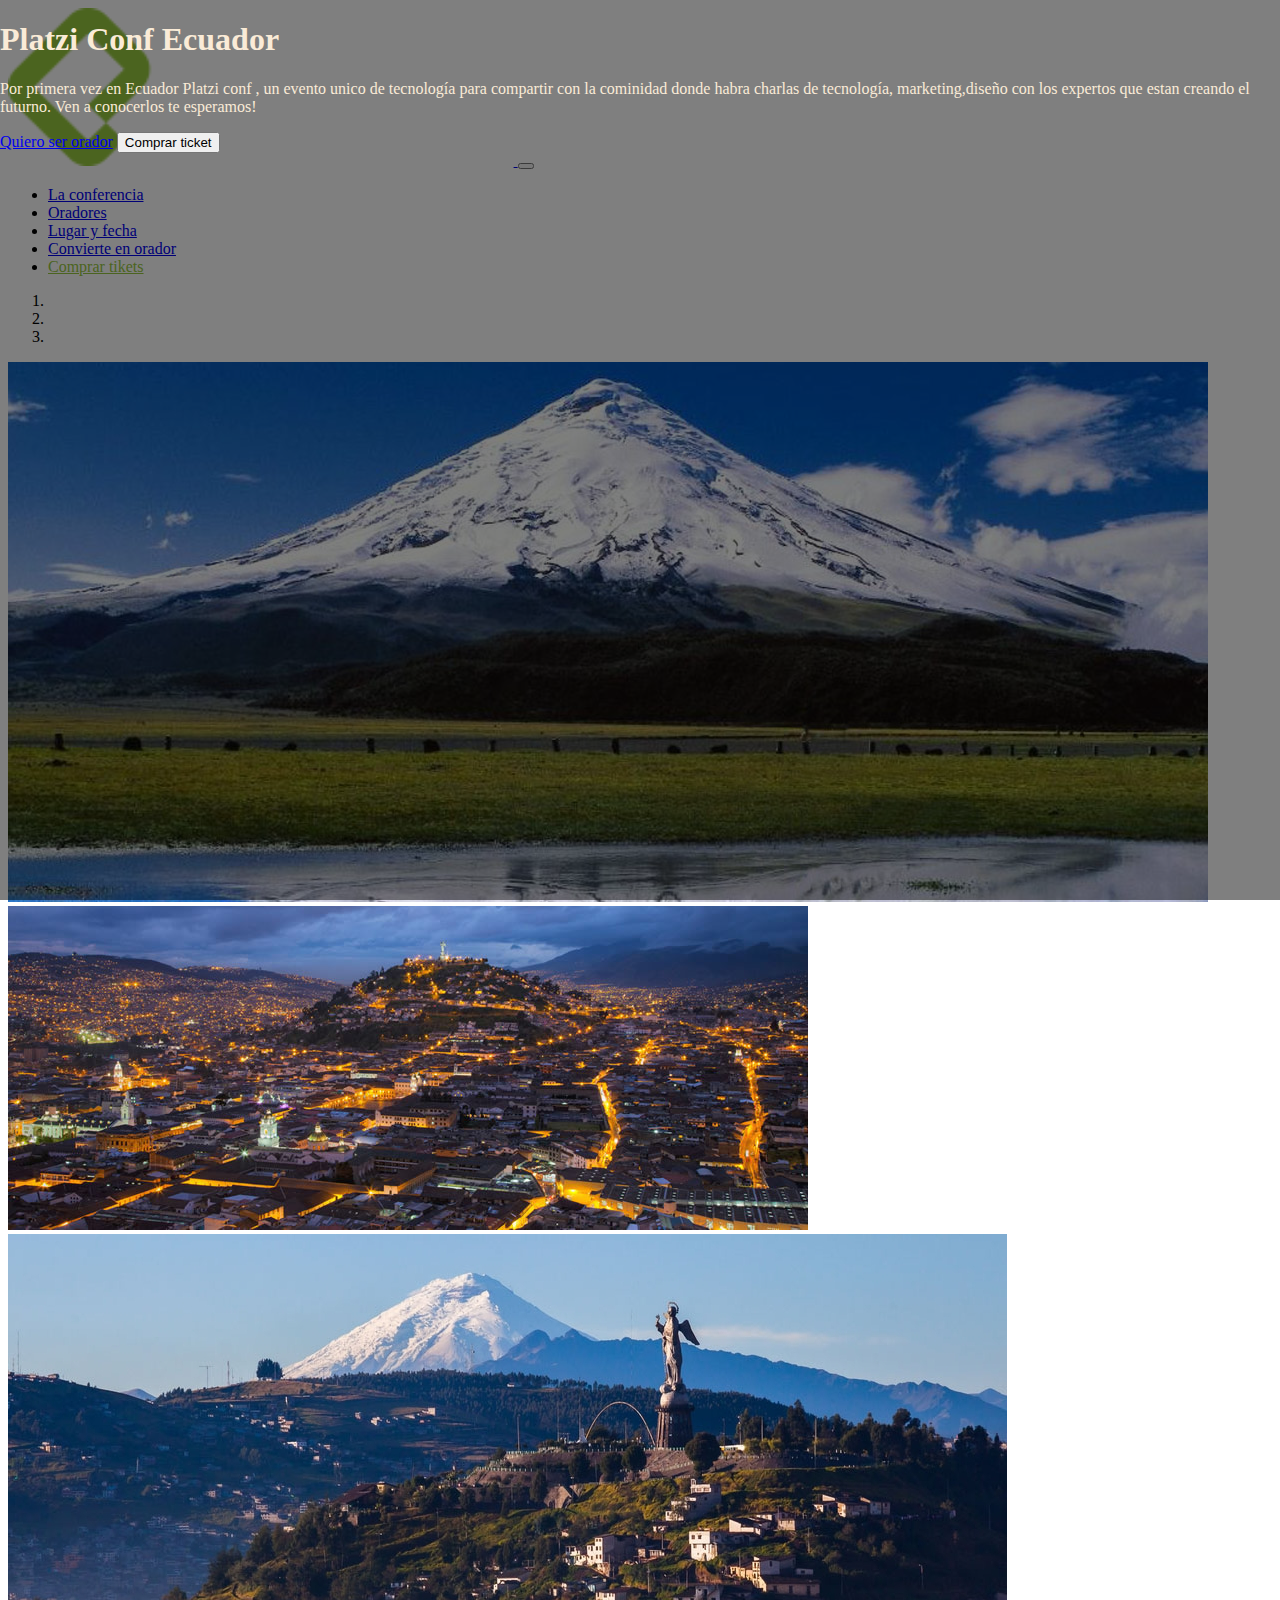
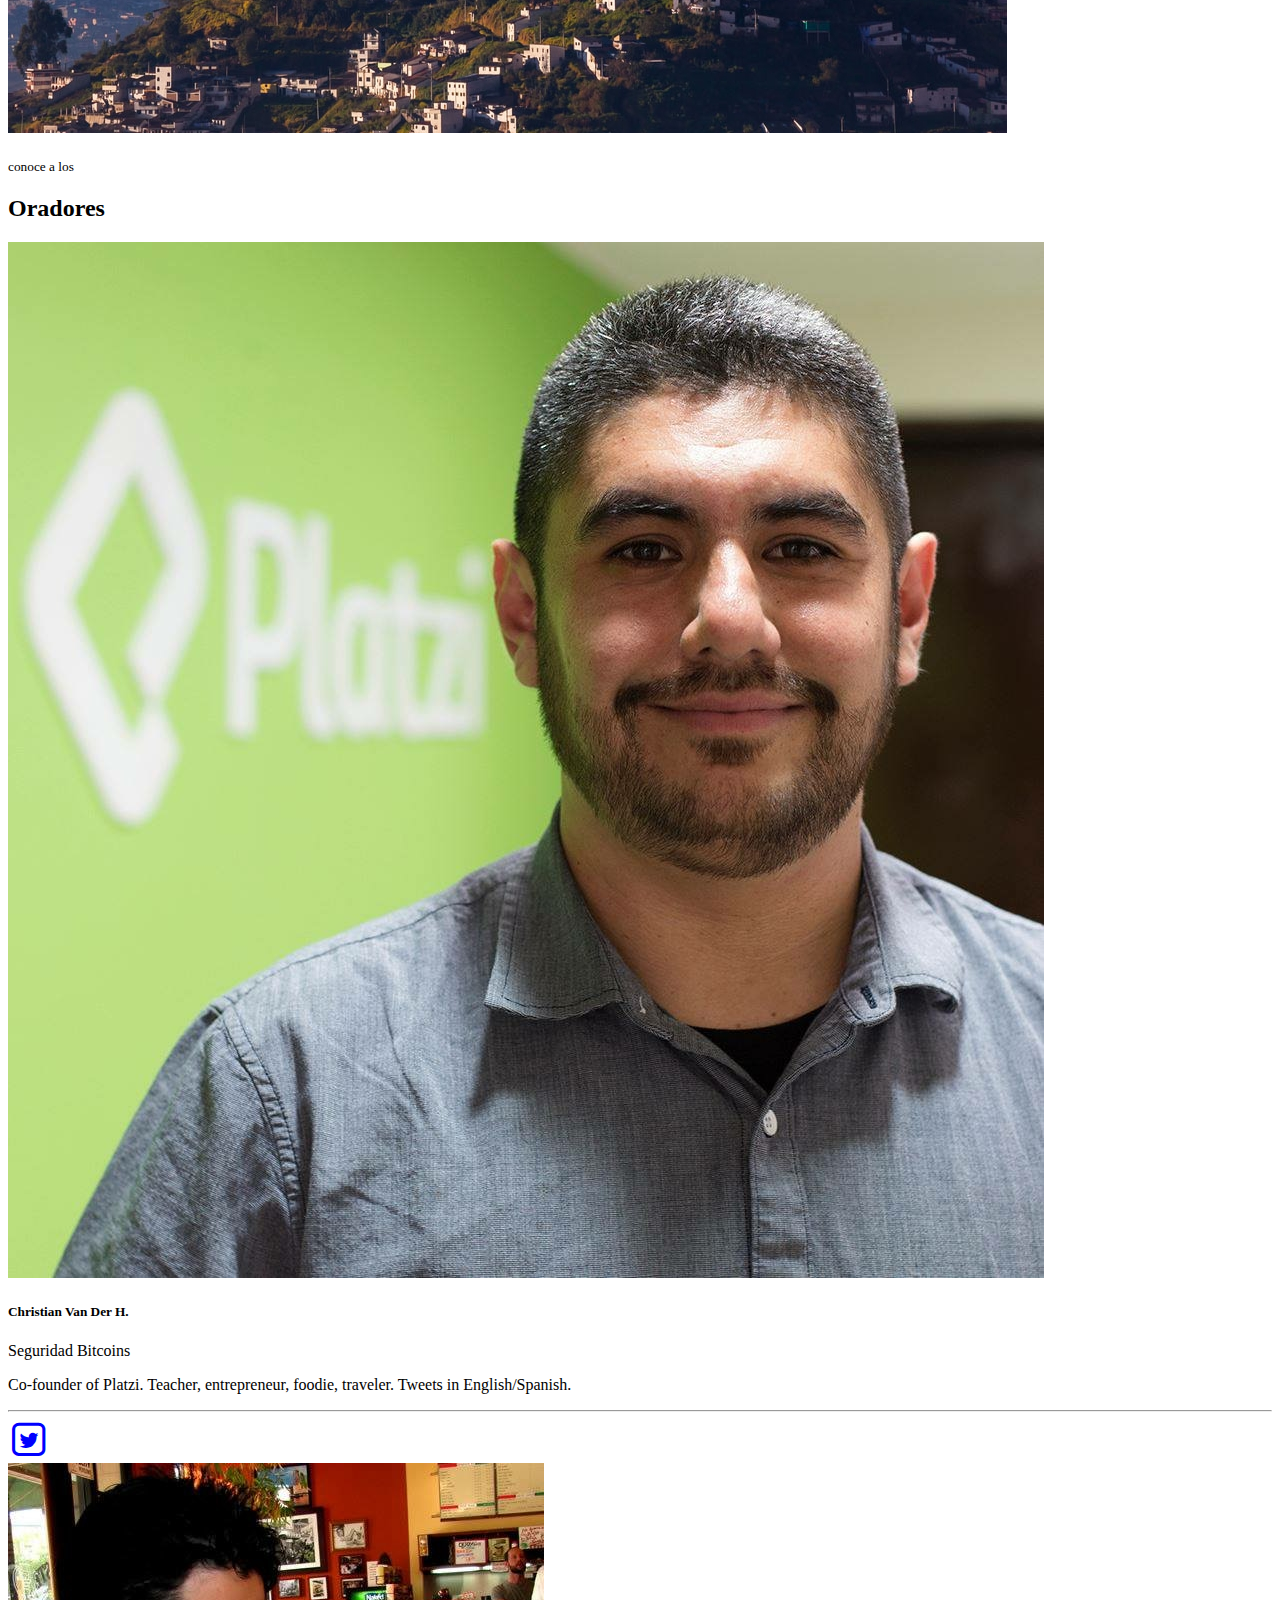
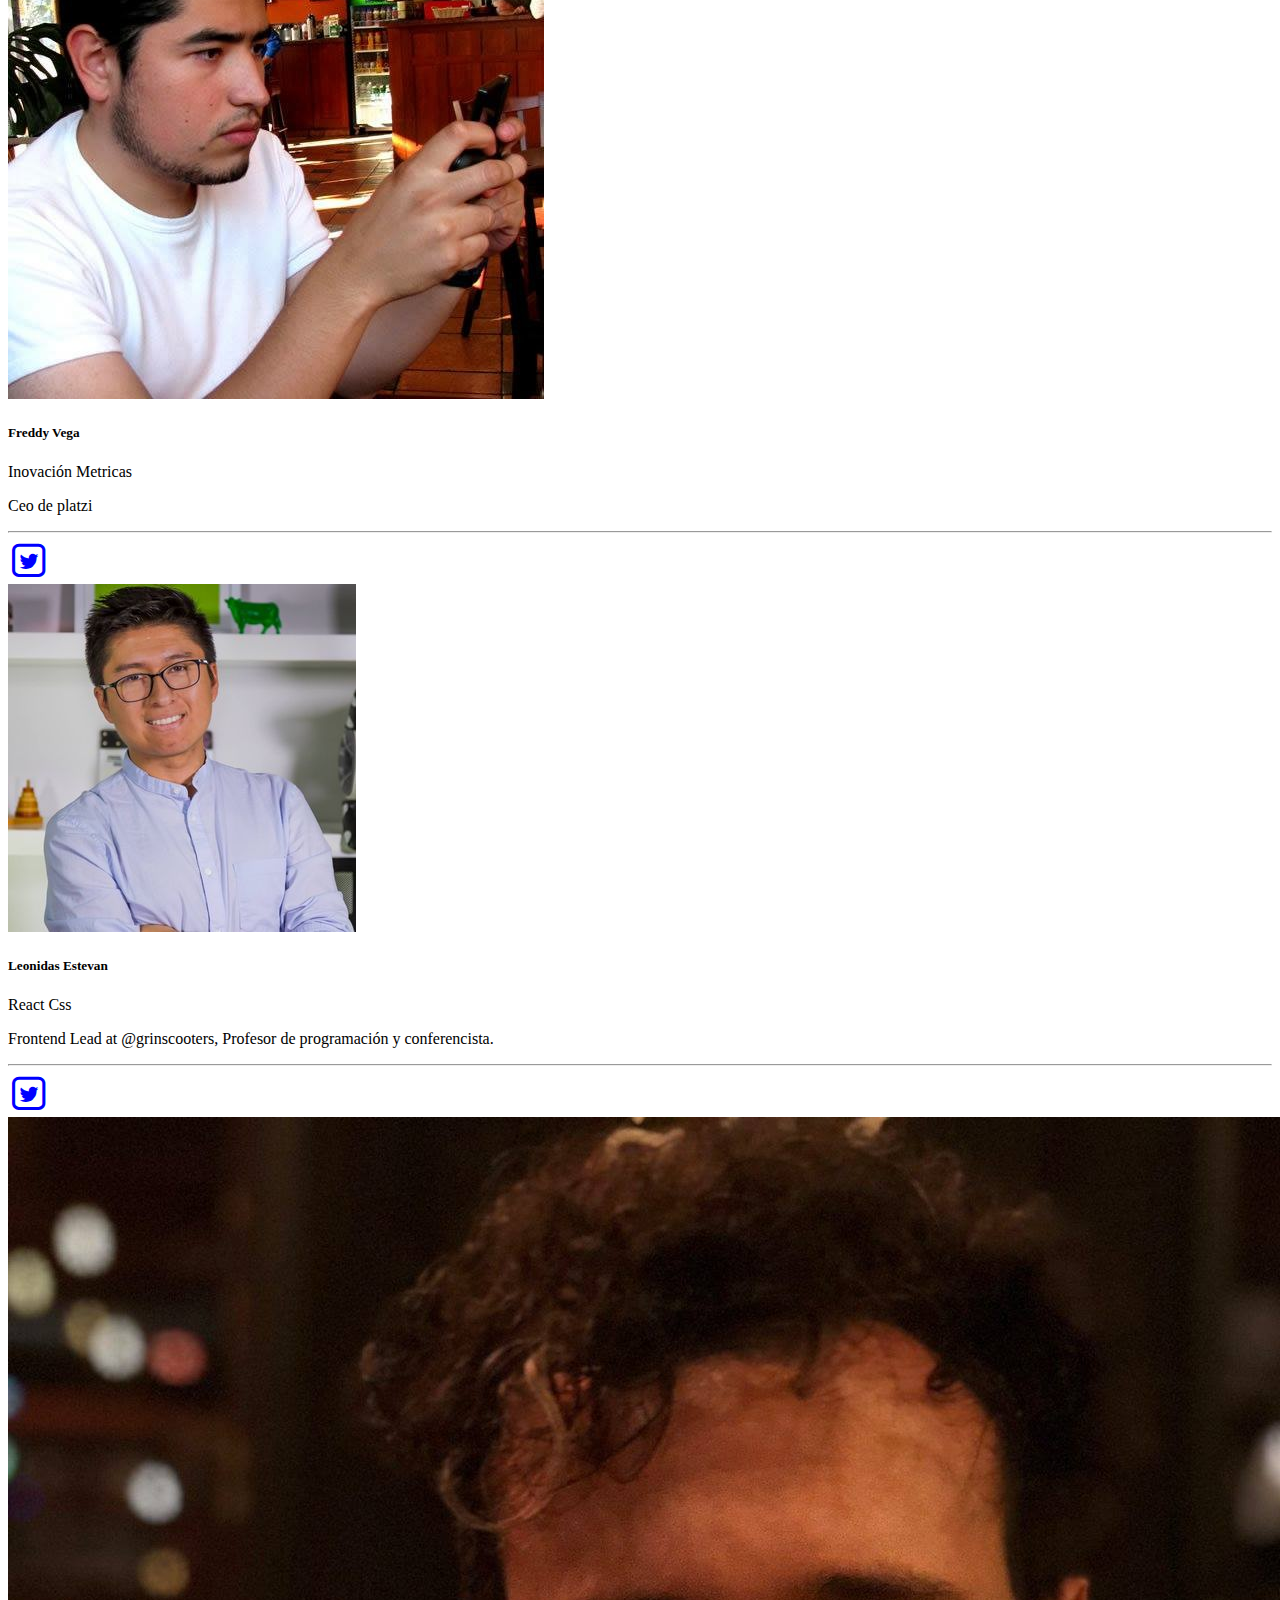
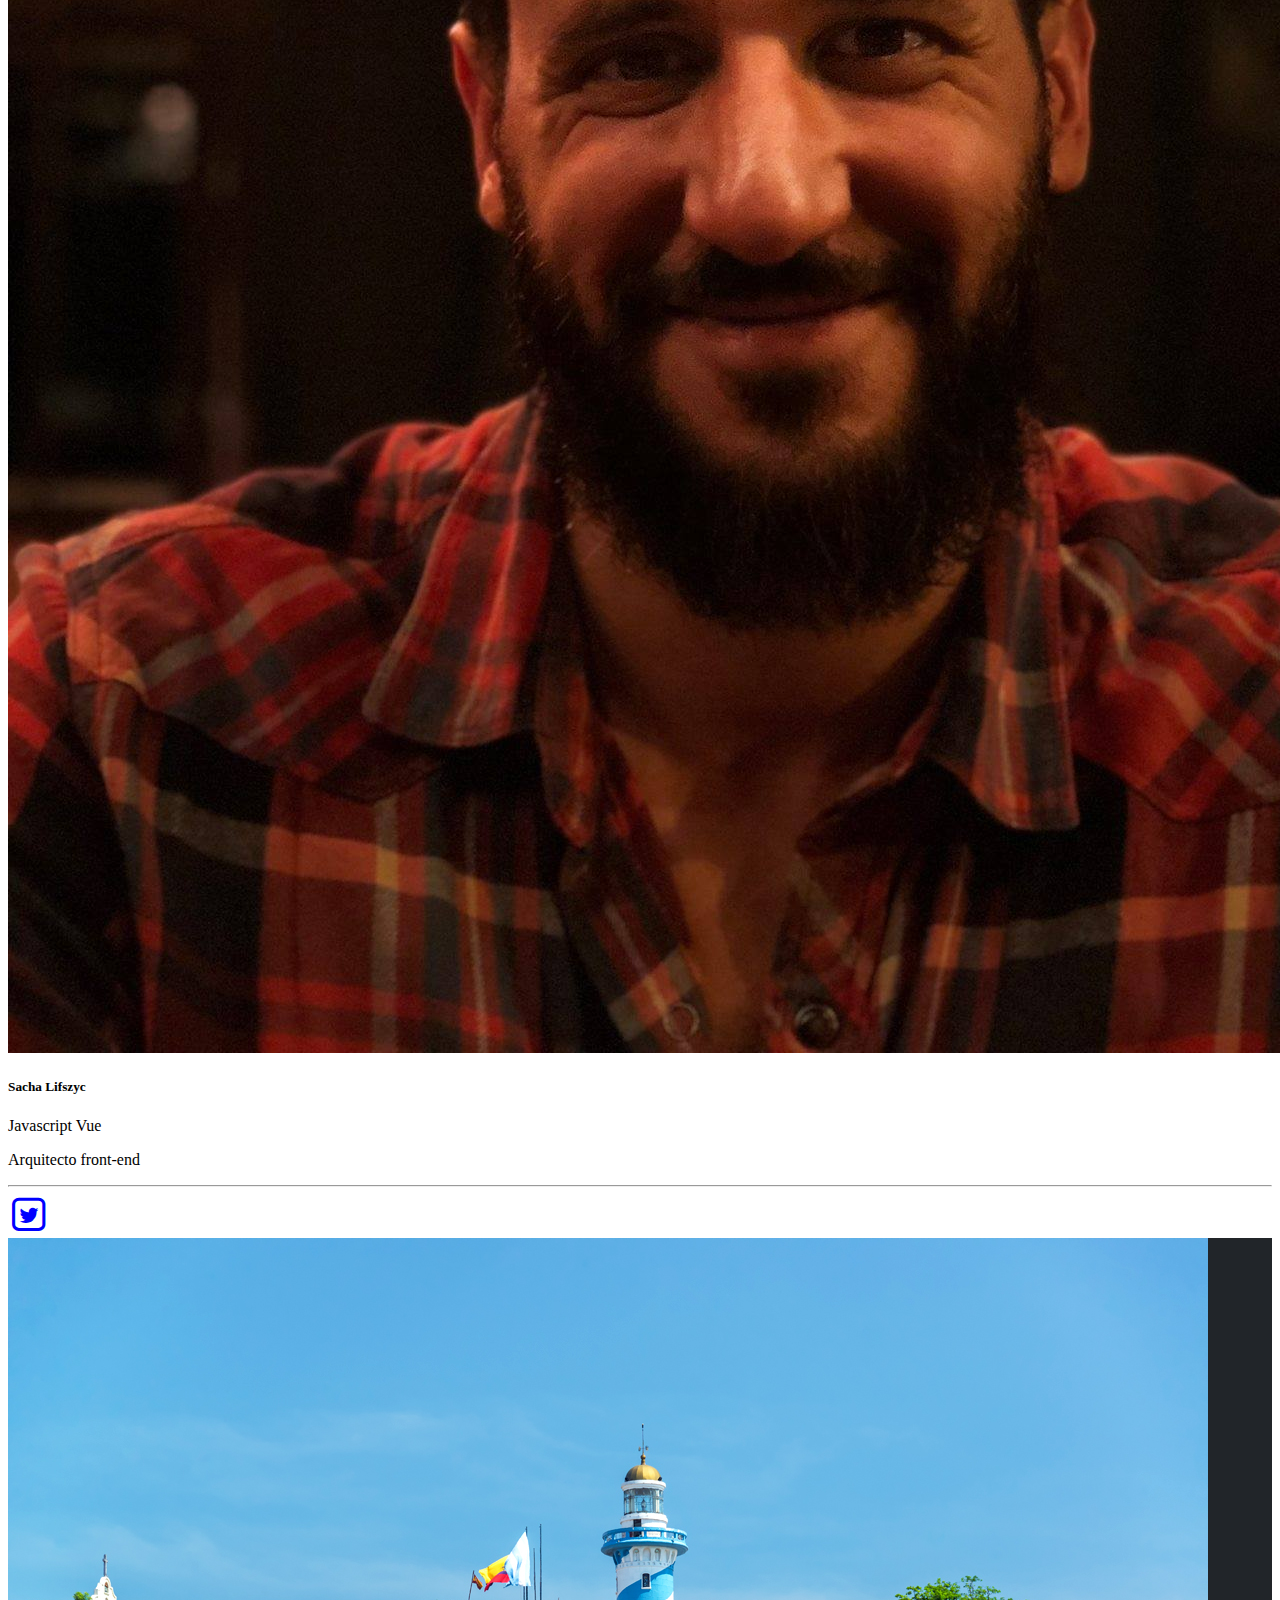
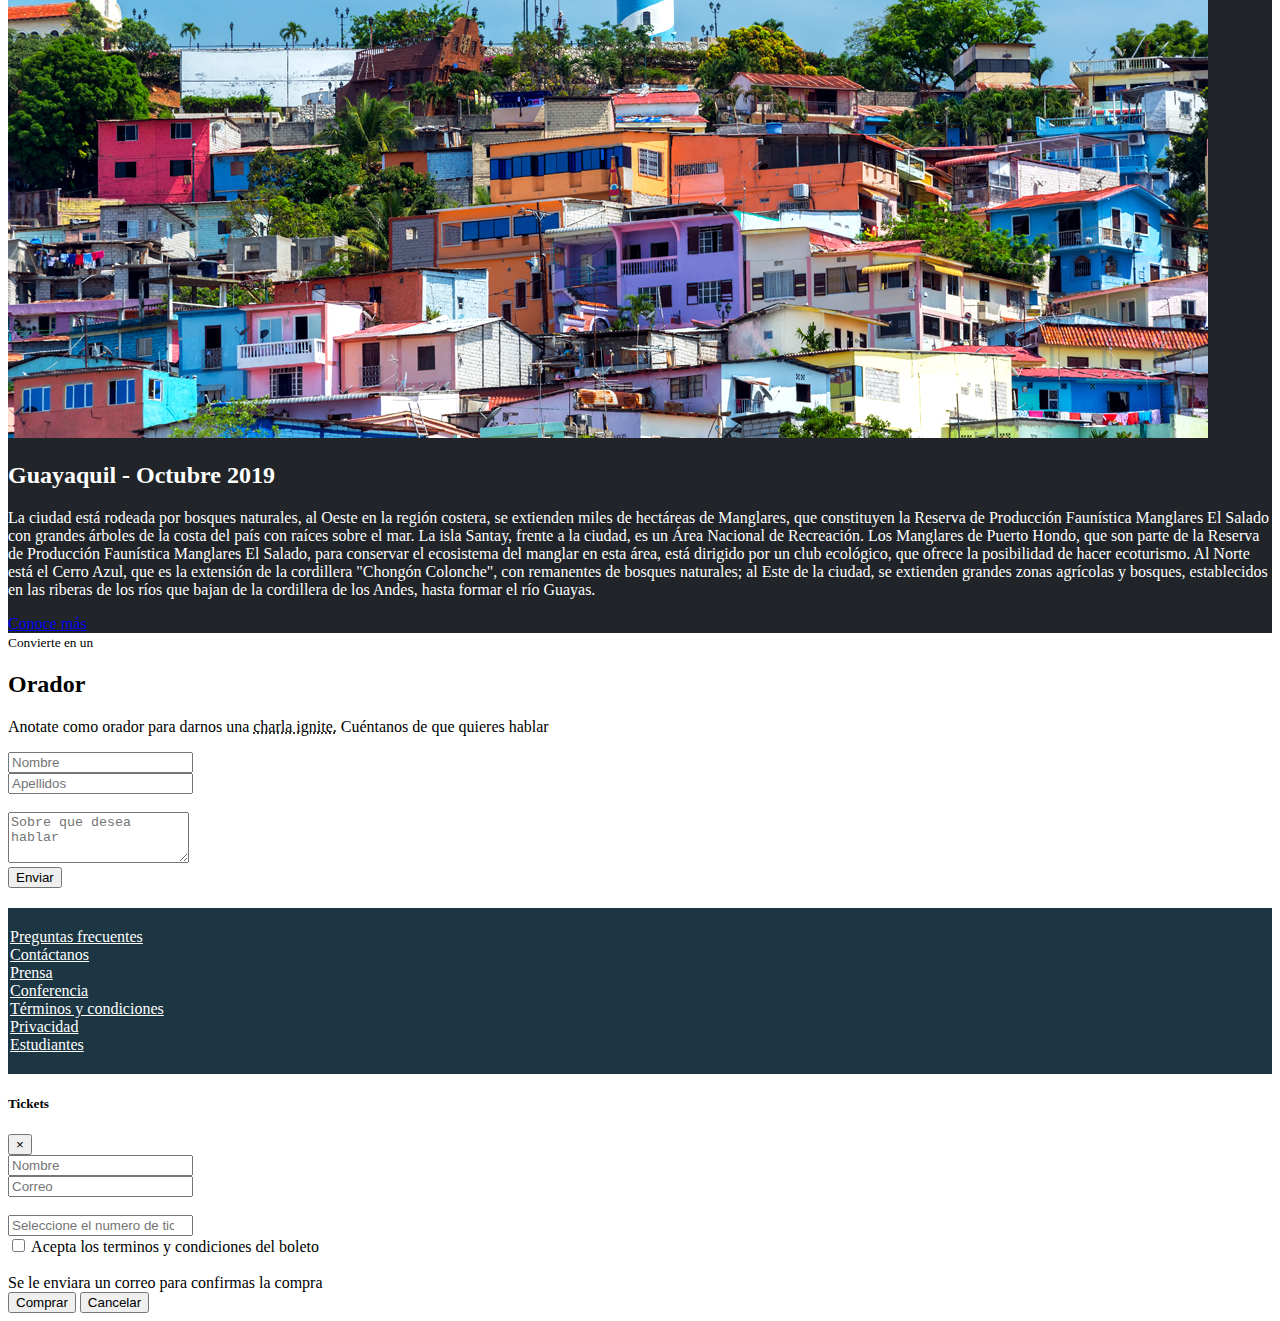
<file: index.html>
<!doctype html>
<html lang="en">

<head>
    <!-- Required meta tags -->
    <meta charset="utf-8">
    <meta name="viewport" content="width=device-width, initial-scale=1, shrink-to-fit=no">

    <!-- Bootstrap CSS -->
    <link rel="stylesheet" href="https://stackpath.bootstrapcdn.com/bootstrap/4.1.3/css/bootstrap.min.css" integrity="sha384-MCw98/SFnGE8fJT3GXwEOngsV7Zt27NXFoaoApmYm81iuXoPkFOJwJ8ERdknLPMO"
        crossorigin="anonymous">
    <link rel="stylesheet" href="assets/css/main.css">    
    <link rel="stylesheet" href="assets/fonts/font-awesome/css/font-awesome.css">

    <title>Platzi</title>
</head>

<body data-spy="scroll" data-target="#navbar" data-offset="57">
<!-- header -->
  <header>
        <nav class="navbar navbar-expand-lg navbar-dark bg-dark fixed-top">
            <div class="container">
                <a class="navbar-brand" href="#">
                    <img id="header-img" src="assets/imagenes/platzi-logo.png">
                </a>
                <button class="navbar-toggler" type="button" data-toggle="collapse" data-target="#navbarNavDropdown" aria-controls="navbarNavDropdown"
                    aria-expanded="false" aria-label="Toggle navigation">
                    <span class="navbar-toggler-icon"></span>
                </button>
                <div class="collapse navbar-collapse" id="navbar">
                    <ul class="navbar-nav ml-auto px-auto">
                        <li class="nav-item">
                            <a class="nav-link" href="#carousel">La conferencia <span class="sr-only">(current)</span></a>
                        </li>
                        <li class="nav-item">
                            <a class="nav-link" href="#oradores">Oradores</a>
                        </li>
                        <li class="nav-item">
                            <a class="nav-link" href="#fecha">Lugar y fecha</a>
                        </li>
                        <li class="nav-item">
                            <a class="nav-link" href="#formulario">Convierte en orador</a>
                        </li>
                        <li class="nav-item">
                            <a data-toggle="modal" data-target="#comprar" class="nav-link text-platzi"  href="#">Comprar tikets</a>
                        </li>
                    </ul>
                </div>
            </div>
        </nav>
  </header>
<!-- \header -->

<!-- carousel -->
  <section id="carousel" class="carusel">
    <div id="carousel" class="carousel slide carousel-fade" data-ride="carousel" data-pause ="false">
        <ol class="carousel-indicators">
            <li data-target="#carouselExampleIndicators" data-slide-to="0" class="active"></li>
            <li data-target="#carouselExampleIndicators" data-slide-to="1"></li>
            <li data-target="#carouselExampleIndicators" data-slide-to="2"></li>
        </ol>
        <div class="carousel-inner">
            <div class="carousel-item active">
                <img class="d-block w-100" src="assets/imagenes/ecuador.jpg" alt="First slide">
            </div>
            <div class="carousel-item">
                <img class="d-block w-100" src="assets/imagenes/Ecuador2.jpg" alt="Second slide">
            </div>
            <div class="carousel-item">
                <img class="d-block w-100" src="assets/imagenes/Ecuador3.jpg" alt="Third slide">
            </div>
        </div>
        <a class="carousel-control-prev" href="#carouselExampleIndicators" role="button" data-slide="prev">
            <span class="carousel-control-prev-icon" aria-hidden="true"></span>
            <span class="sr-only">Previous</span>
        </a>
        <a class="carousel-control-next" href="#carouselExampleIndicators" role="button" data-slide="next">
            <span class="carousel-control-next-icon" aria-hidden="true"></span>
            <span class="sr-only">Next</span>
        </a>
        <div class="overlay">
            <div class="container">
                <div class="row align-items-center">
                    <div class="col-md-6 offset-md-6 text-md-right text-center">
                        <h1>Platzi Conf Ecuador </h1>
                        <p class="d-none d-md-block"> Por primera vez en Ecuador Platzi conf , un evento unico de tecnología
                            para compartir con la cominidad donde habra charlas de tecnología,
                            marketing,diseño con los expertos que estan creando el futurno. 
                            Ven a conocerlos te esperamos!
                        </p>
                        <a href="#" class="btn btn-outline-light">Quiero ser orador</a>
                        <button data-toggle="modal" data-target="#comprar" class="btn btn-success" >Comprar ticket</button>
                    </div>
                </div>
            </div>
        </div>
    </div>
    
  </section>
<!-- /carousel -->
<!-- main -->
  <main style="padding:20px 0">
    <!-- oradores -->
      <section id="oradores">
          <div class="container">
            <div class="row">
                <div class=" col text-center text-upper-case">
                    <small>
                        conoce a los
                    </small>
                    <h2>Oradores</h2>
                </div>
            </div>
          </div>
          <div class="container">
              <div class="row">
                <div class="col-lg-3 col-md-6 col-sm-12 my-4 text-center">
                    <div class="card" style="width: 14rem ms-20rem;">
                        <img class="card-img-top" src="assets/imagenes/oradores/cvander.jpeg" alt="Card image cap">
                        <div class="card-body">
                            <h5 class="card-title"> Christian Van Der H. </h5>
                            <span class="badge badge-primary">Seguridad</span>
                            <span class="badge badge-warning">Bitcoins</span>
                            <p class="card-text">
                                Co-founder of Platzi. Teacher, entrepreneur, foodie, traveler. Tweets in English/Spanish.
                            </p>
                            <hr>
                           
                                <a href="https://twitter.com/sachalifs?lang=es">
                                    <span class="fa-stack fa-lg" style="color:blue">
                                        <i class="fa fa-square-o fa-stack-2x"></i>
                                        <i class="fa fa-twitter fa-stack-1x"></i>
                                    </span>
                                </a>
        
                        </div>
                    </div>
                </div>
                <div class="col-lg-3 col-md-6 col-sm-12 my-4 text-center">
                    <div class="card" style="width: 14rem ms-20rem;">
                        <img class="card-img-top" src="assets/imagenes/oradores/freddy.jpeg" alt="Card image cap">
                        <div class="card-body">
                            <h5 class="card-title"> Freddy Vega </h5>
                            <span class="badge badge-primary">Inovación</span>
                            <span class="badge badge-warning">Metricas</span>
                            <p class="card-text">
                                Ceo de platzi
                            </p>
                            <hr>
                            <a href="https://twitter.com/LeonidasEsteban?lang=es">
                                <span class="fa-stack fa-lg" style="color:blue">
                                    <i class="fa fa-square-o fa-stack-2x"></i>
                                    <i class="fa fa-twitter fa-stack-1x"></i>
                                </span>
                            </a>
                        </div>
                    </div>
                </div>
                <div class="col-lg-3 col-md-6 col-sm-12 my-4 text-center">
                    <div class="card" style="width: 14rem ms-20rem;">
                        <img class="card-img-top" src="assets/imagenes/oradores/leonidas2.jpeg" alt="Card image cap">
                        <div class="card-body">
                            <h5 class="card-title"> Leonidas Estevan </h5>
                            <span class="badge badge-primary">React</span>
                            <span class="badge badge-warning">Css</span>
                            <p class="card-text">
                                Frontend Lead at @grinscooters, Profesor de programación y conferencista.
                            </p>
                            <hr>
                            <a href="https://twitter.com/LeonidasEsteban?lang=es">
                                <span class="fa-stack fa-lg" style="color:blue">
                                    <i class="fa fa-square-o fa-stack-2x"></i>
                                    <i class="fa fa-twitter fa-stack-1x"></i>
                                </span>
                            </a>
                        </div>
                    </div>
                </div>
                <div class="col-lg-3 col-md-6 col-sm-12 my-4 text-center">
                    <div class="card" style="width: 14rem ms-20rem;">
                        <img class="card-img-top" src="assets/imagenes/oradores/sacha.jpg" alt="Card image cap">
                        <div class="card-body">
                            <h5 class="card-title"> Sacha Lifszyc </h5>
                            <span class="badge badge-primary">Javascript</span>
                            <span class="badge badge-warning">Vue</span>
                            <p class="card-text">
                                Arquitecto front-end
                            </p>
                            <hr>
                                <a href="https://twitter.com/sachalifs?lang=es">
                                    <span class="fa-stack fa-lg" style="color:blue">
                                        <i class="fa fa-square-o fa-stack-2x"></i>
                                        <i class="fa fa-twitter fa-stack-1x"></i>
                                    </span>
                                </a>
                        </div>
                    </div>
                </div>
              </div>
          </div>
      </section>
    <!-- /oradores --> 
    <!-- Fecha y hora -->
    <section id="fecha">
       <div class="container-fluid">
        <div class="row">
            <div class="col-lg-6 col-sm-12 px-0">
                <img src="assets/imagenes/guayaquil.jpg">
            </div>
            <div class="col-lg-6 col-sm-12">
                <h2 class="my-2 text-center"> Guayaquil - Octubre 2019</h2>
                <p>
                    La ciudad está rodeada por bosques naturales, al Oeste en la región costera, se extienden miles de hectáreas de
                    Manglares, que constituyen la Reserva de Producción Faunística Manglares El Salado con grandes árboles de la costa del
                    país con raíces sobre el mar. La isla Santay, frente a la ciudad, es un Área Nacional de Recreación. Los Manglares de
                    Puerto Hondo, que son parte de la Reserva de Producción Faunística Manglares El Salado, para conservar el ecosistema
                    del manglar en esta área, está dirigido por un club ecológico, que ofrece la posibilidad de hacer ecoturismo.
                    
                    Al Norte está el Cerro Azul, que es la extensión de la cordillera "Chongón Colonche", con remanentes de bosques
                    naturales; al Este de la ciudad, se extienden grandes zonas agrícolas y bosques, establecidos en las riberas de los
                    ríos que bajan de la cordillera de los Andes, hasta formar el río Guayas.
                </p>
                <a href="https://es.wikipedia.org/wiki/Guayaquil" class="btn btn-warning"> Conoce más</a>
            </div>
        </div>
       </div>
    </section>
    <!-- Fecha y hora -->
    <!-- formulario -->
    <section id="formulario">
        <div class="row">
            <div class="col text-center pt-4">
                <small >Convierte en un</small>
                <h2>Orador</h2>
                <p>Anotate como orador para darnos una  <abbr data-toggle="tooltip" title="Charlas de 5 minutos"> charla ignite.</abbr>  Cuéntanos de que quieres hablar</p>
            </div>
        </div>
        <div class="row mx-3">
            <div class="col-md-8 offset-md-2 text-center pt-4">
            <form method="post" action="#">
                <div class="form-row">
                    <div class="col-md-6 col-sm-12">
                        <input type="text" class="form-control my-2 mx-4" placeholder="Nombre">
                    </div>
                    <div class="col-md-6 col-sm-12">
                        <input type="text" class="form-control my-2 mx-4" placeholder="Apellidos">
                    </div>
                </div>
                <br>
                <div class="form-row">
                    <textarea class="form-control" id="exampleFormControlTextarea1" rows="3" placeholder="Sobre que desea hablar"></textarea>
                </div>

                <button class="btn btn-primary btn-lg btn-block py-2 my-2 mx-4 "> Enviar </button>
            </form>
            </div>
        </div>
        
    </section>
    <!-- /formulario -->
  </main>
<!-- /main -->
  <footer>
    <div class="container">
        <div class="row">
            <div class="col">
                <a href="#">Preguntas frecuentes</a>
            </div>
            <div class="col">        
                <a href="#">Contáctanos</a>
            </div>
            <div class="col"> 
                <a href="#">Prensa</a>       
            </div>
            <div class="col">
                <a href="#">Conferencia</a>
            </div>
            <div class="col">
                <a href="#">Términos y condiciones</a>
            </div>
            <div class="col">
                <a href="#">Privacidad</a>
            </div>
            <div class="col">
                <a href="#">Estudiantes</a>
            </div>

        </div>
    </div>
  </footer>

  <!-- modal -->
    <div class="modal fade" id="comprar" tabindex="-1" role="dialog" aria-labelledby="exampleModalLabel" aria-hidden="true">
        <div class="modal-dialog" role="document">
            <div class="modal-content">
                <div class="modal-header">
                    <h5 class="modal-title" id="exampleModalLabel">Tickets</h5>
                    <button type="button" class="close" data-dismiss="modal" aria-label="Close">
                        <span aria-hidden="true">&times;</span>
                    </button>
                </div>
                <div class="modal-body">
                    <form method="post" action="#">
                        <div class="form-row">
                            <div class="col-md-6">
                                <input type="text" class="form-control " placeholder="Nombre">
                            </div>
                            <div class="col-md-6">
                                <input type="text" class="form-control" placeholder="Correo">
                            </div>
                            <br>
                            <div class="col-md-12 my-2">
                                <input type="number" class="form-control" placeholder="Seleccione el numero de tickets que desa comprar">
                            </div>
                            <div>
                                 <input type="checkbox" class=""> Acepta los terminos y condiciones del boleto
                            </div>
                        </div>
                        <br>
                    </form>
                    <div class=" alert alert-success ">
                        Se le enviara un correo para confirmas la compra
                    </div>
                </div>
                <div class="modal-footer">
                    <button type="button" class="btn btn-primary">Comprar</button>
                    <button type="button" class="btn btn-secondary" data-dismiss="modal">Cancelar</button>
                </div>
            </div>
        </div>
    </div>
  <!-- /modal -->

    <!-- Optional JavaScript -->
    <!-- jQuery first, then Popper.js, then Bootstrap JS -->
    <script src="https://code.jquery.com/jquery-3.3.1.slim.min.js" integrity="sha384-q8i/X+965DzO0rT7abK41JStQIAqVgRVzpbzo5smXKp4YfRvH+8abtTE1Pi6jizo"
        crossorigin="anonymous"></script>
    <script src="https://cdnjs.cloudflare.com/ajax/libs/popper.js/1.14.3/umd/popper.min.js" integrity="sha384-ZMP7rVo3mIykV+2+9J3UJ46jBk0WLaUAdn689aCwoqbBJiSnjAK/l8WvCWPIPm49"
        crossorigin="anonymous"></script>
    <script src="https://stackpath.bootstrapcdn.com/bootstrap/4.1.3/js/bootstrap.min.js" integrity="sha384-ChfqqxuZUCnJSK3+MXmPNIyE6ZbWh2IMqE241rYiqJxyMiZ6OW/JmZQ5stwEULTy"
        crossorigin="anonymous"></script>
</body>

</html>
</file>
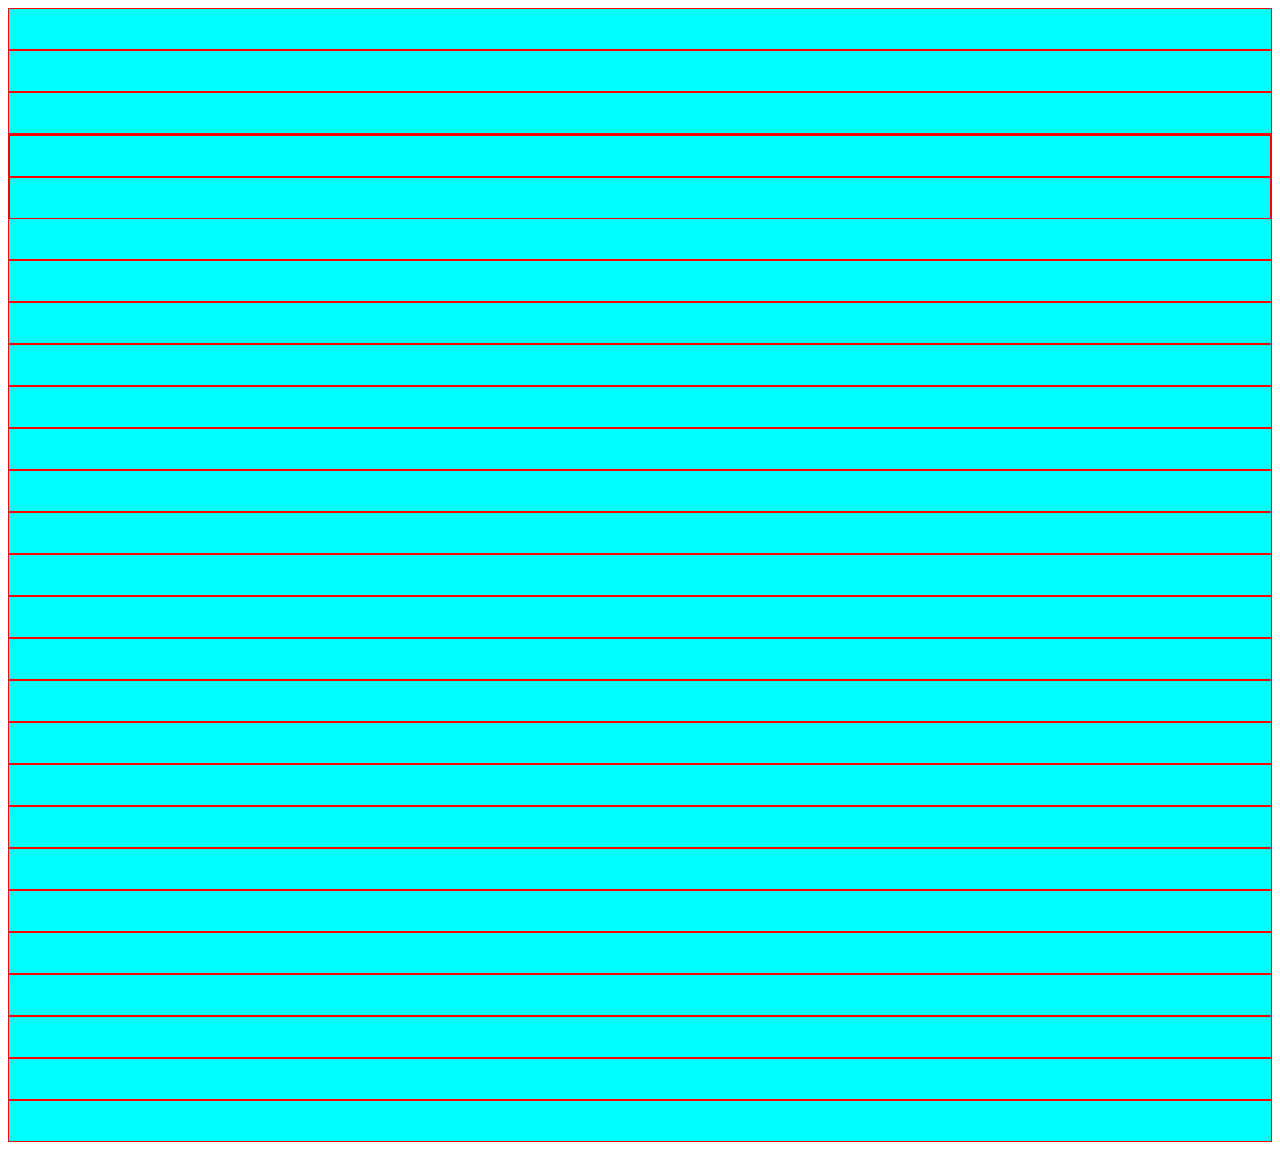
<file: desafio/index.html>
<!DOCTYPE html>
<html>
<head>
    <meta charset="utf-8" />
    <meta http-equiv="X-UA-Compatible" content="IE=edge">
    <title>bootstrap</title>
    <meta name="viewport" content="width=device-width, initial-scale=1">
    <link rel="stylesheet" href="https://stackpath.bootstrapcdn.com/bootstrap/4.1.3/css/bootstrap.min.css" integrity="sha384-MCw98/SFnGE8fJT3GXwEOngsV7Zt27NXFoaoApmYm81iuXoPkFOJwJ8ERdknLPMO"
        crossorigin="anonymous">
    <script src="https://code.jquery.com/jquery-3.3.1.slim.min.js" integrity="sha384-q8i/X+965DzO0rT7abK41JStQIAqVgRVzpbzo5smXKp4YfRvH+8abtTE1Pi6jizo"
            crossorigin="anonymous"></script>
    <script src="https://cdnjs.cloudflare.com/ajax/libs/popper.js/1.14.3/umd/popper.min.js" integrity="sha384-ZMP7rVo3mIykV+2+9J3UJ46jBk0WLaUAdn689aCwoqbBJiSnjAK/l8WvCWPIPm49"
            crossorigin="anonymous"></script>
    <script src="https://stackpath.bootstrapcdn.com/bootstrap/4.1.3/js/bootstrap.min.js" integrity="sha384-ChfqqxuZUCnJSK3+MXmPNIyE6ZbWh2IMqE241rYiqJxyMiZ6OW/JmZQ5stwEULTy"
            crossorigin="anonymous"></script>
    <style>
        .colorA {
            border: 1px solid red;
            color:aqua;
            background-color: aqua;
            height: 40px;
        }
    </style>
</head>
<body>
    <div class="container">
        <div class="row">
            <div class="col-md-4 colorA">
                col-md-12
            </div>
            <div class="col-md-4 colorA">
                col-md-12
            </div>
            <div class="col-md-4 colorA">
                col-md-12
            </div>
        </div>

        <div class="row">
            <div class="col-md-6 colorA">
                <div class="row">
                    <div class="col colorA">
                    </div>
                    <div class="col colorA">
                    </div>
                    <div class="col colorA">
                    </div>
                    <div class="col colorA">
                    </div>
                    <div class="col colorA">
                    </div>
                </div>
                
            </div>
            <div class="col-md-6 colorA">
                <div class="row">
                    <div class="col colorA">
                    </div>
                    <div class="col colorA">
                    </div>
                    <div class="col colorA">
                    </div>
                    <div class="col colorA">
                    </div>
                    <div class="col colorA">
                    </div>
                </div>
            </div>
        </div>

        <div class="row">
            <div class="col-md-6 colorA">
                col-md-12
            </div>
            <div class="col-md-6 colorA">
                        col-md-12
            </div>
        </div>

        <div class="row">
            <div class="col colorA">
            </div>
            <div class="col colorA">
            </div>
            <div class="col colorA">
            </div>
            <div class="col colorA">
            </div>
        </div>



        <div class="row">
            <div class="col-md-12 colorA">
                col-md-12
            </div>
        </div>
    </div>

    <div class="container">
        <div class="row">
            <div class="col colorA">
                hola
            </div>
            <div class="col colorA">
                hola
            </div>
            <div class="col colorA">
                hola
            </div>
            <div class="col colorA">
                hola
            </div>
            <div class="col colorA">
                hola
            </div>
        </div>
    </div>

    <div class="container">
        <div class="row">
            <div class="col colorA">
                hola
            </div>
            <div class="col colorA">
                hola
            </div>
            <div class="col colorA">
                hola
            </div>
            <div class="col colorA">
                hola
            </div>
            <div class="col colorA">
                hola
            </div>
            <div class="col colorA">
                hola
            </div>
            <div class="col colorA">
                hola
            </div>
            <div class="col colorA">
                hola
            </div>
            <div class="col colorA">
                hola
            </div>
            <div class="col colorA">
                hola
            </div>
        </div>
    </div>

        
</body>
</html>
</file>
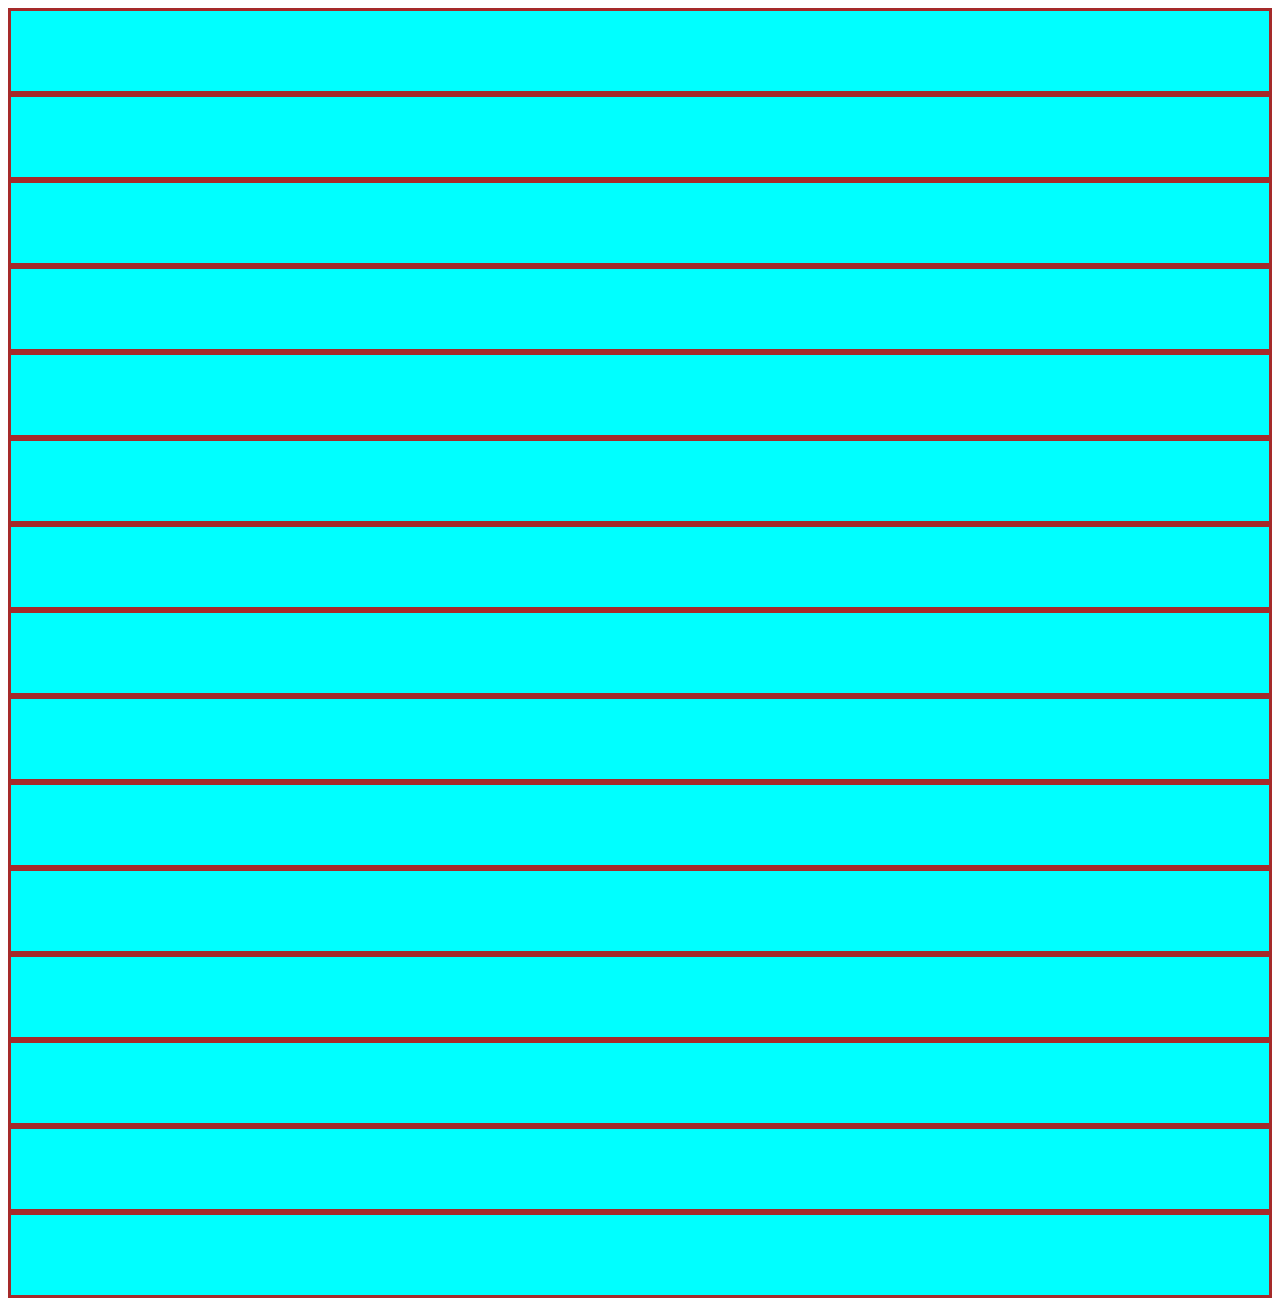
<file: desafio/index2.html>
<!DOCTYPE html>
<html>

<head>
    <meta charset="utf-8" />
    <meta http-equiv="X-UA-Compatible" content="IE=edge">
    <title>bootstrap</title>
    <meta name="viewport" content="width=device-width, initial-scale=1">
    <link rel="stylesheet" href="https://stackpath.bootstrapcdn.com/bootstrap/4.1.3/css/bootstrap.min.css" integrity="sha384-MCw98/SFnGE8fJT3GXwEOngsV7Zt27NXFoaoApmYm81iuXoPkFOJwJ8ERdknLPMO"
        crossorigin="anonymous">
    <script src="https://code.jquery.com/jquery-3.3.1.slim.min.js" integrity="sha384-q8i/X+965DzO0rT7abK41JStQIAqVgRVzpbzo5smXKp4YfRvH+8abtTE1Pi6jizo"
        crossorigin="anonymous"></script>
    <script src="https://cdnjs.cloudflare.com/ajax/libs/popper.js/1.14.3/umd/popper.min.js" integrity="sha384-ZMP7rVo3mIykV+2+9J3UJ46jBk0WLaUAdn689aCwoqbBJiSnjAK/l8WvCWPIPm49"
        crossorigin="anonymous"></script>
    <script src="https://stackpath.bootstrapcdn.com/bootstrap/4.1.3/js/bootstrap.min.js" integrity="sha384-ChfqqxuZUCnJSK3+MXmPNIyE6ZbWh2IMqE241rYiqJxyMiZ6OW/JmZQ5stwEULTy"
        crossorigin="anonymous"></script>
    <style>
        .color{        
            height: 80px;
            color:brown;
            background-color: aqua;
            border-style: solid;
        }
    </style>
</head>

<body>
    <div class="container">
        <div class="row">
            <div class="col-lg-3 col-md-6 col-sm-6 col-6 color">

            </div>
            <div class="col-lg-3 col-md-6 col-sm-6 col-6 color">
                        
            </div>
            <div class="col-lg-3 col-md-6 col-sm-6 col-6 color">
                        
            </div>
            <div class="col-lg-3 col-md-6 col-sm-6 col-6 color">
            
            </div>
        </div>
    </div>

    <div class="container">
        <div class="row">
            <div class="col-lg col-md-12 col-sm-12 color">
            </div>
            <div class="col-lg col-md-12 col-sm-12 color">
            </div>
            <div class="col-lg col-md-12 col-sm-12 color">
            </div>
            <div class="col-lg col-md-12 col-sm-12 color">
            </div>
            <div class="col-lg col-md-12 col-sm-12 color">
            </div>
            <div class="col-lg col-md-12 col-sm-12 color">
            </div>
            <div class="col-lg col-md-12 col-sm-12 color">
            </div>
            <div class="col-lg col-md-12 col-sm-12 color">
            </div>
            <div class="col-lg col-md-12 col-sm-12 color">
            </div>
            <div class="col-lg col-md-12 col-sm-12 color">
            </div>
            <div class="col-lg col-md-12 col-sm-12 color">
            </div>
            

        </div>
    </div>
</body>

</html>
</file>
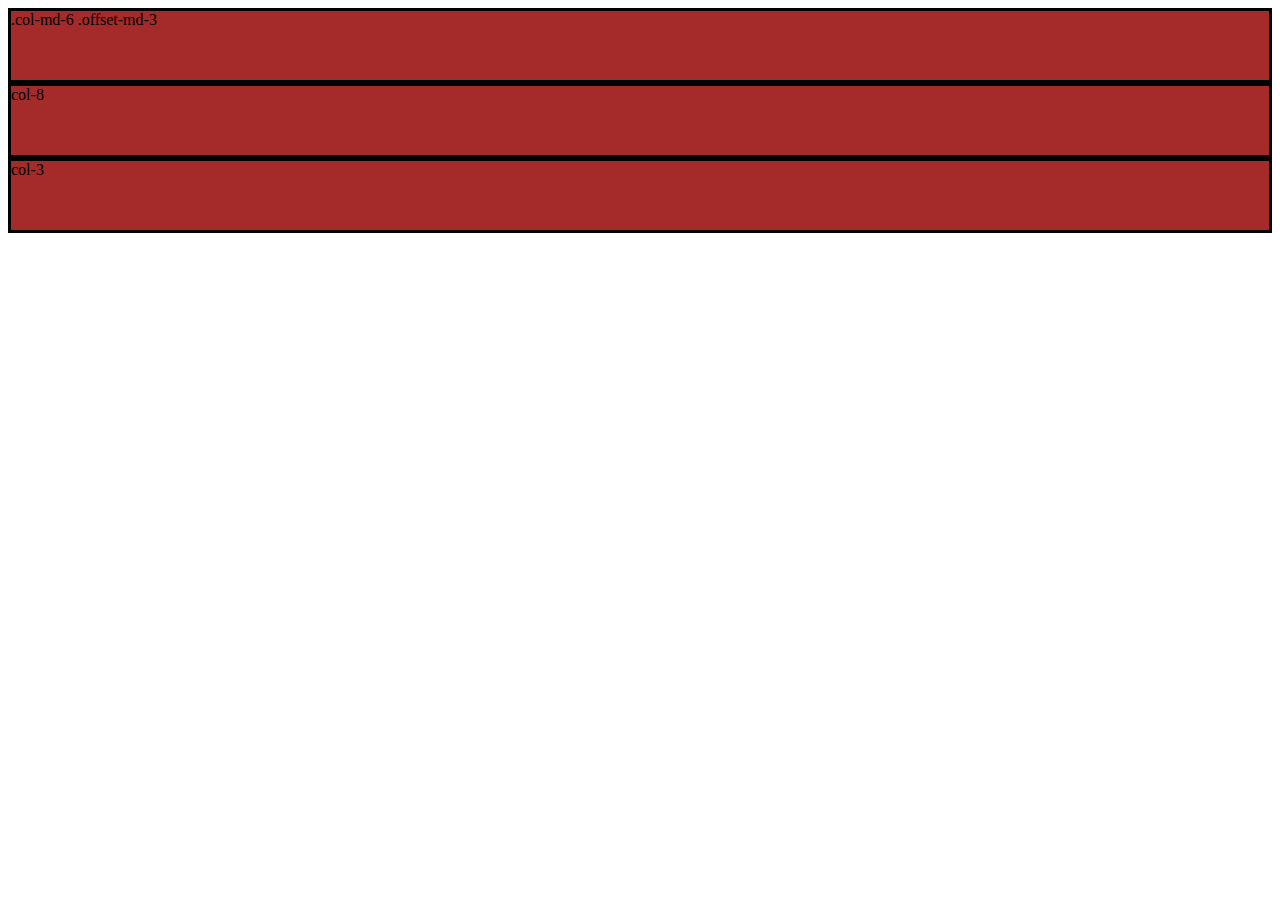
<file: desafio/index3.html>
<!doctype html>
<html lang="en">

<head>
    <!-- Required meta tags -->
    <meta charset="utf-8">
    <meta name="viewport" content="width=device-width, initial-scale=1, shrink-to-fit=no">

    <!-- Bootstrap CSS -->
    <link rel="stylesheet" href="https://stackpath.bootstrapcdn.com/bootstrap/4.1.3/css/bootstrap.min.css" integrity="sha384-MCw98/SFnGE8fJT3GXwEOngsV7Zt27NXFoaoApmYm81iuXoPkFOJwJ8ERdknLPMO"
        crossorigin="anonymous">

    <title>Hello, world!</title>
</head>
    <style>
        .color{
            background-color: brown;
            border-color: black;
            border-style: solid;
            height: 69px;
        }
    </style>
<body>
<div class="container">
    
    <div class="row">
        <div class="col-lg-6 offset-lg-6 col-md-6 offset-md-6 col-12   color">.col-md-6 .offset-md-3</div>
    </div>
    
    <div class="row">
        <div class="col-lg-8 offset-lg  col-md-8 offset-md-2 col-8 offset-0  color">
            col-8
        </div>
    </div>

    <div class="row justify-content-start">
        <div class="col-lg-3 offset-lg-0   col-3 offset-9      color">
           col-3
        </div>
    </div>


    

</div>


    <!-- Optional JavaScript -->
    <!-- jQuery first, then Popper.js, then Bootstrap JS -->
    <script src="https://code.jquery.com/jquery-3.3.1.slim.min.js" integrity="sha384-q8i/X+965DzO0rT7abK41JStQIAqVgRVzpbzo5smXKp4YfRvH+8abtTE1Pi6jizo"
        crossorigin="anonymous"></script>
    <script src="https://cdnjs.cloudflare.com/ajax/libs/popper.js/1.14.3/umd/popper.min.js" integrity="sha384-ZMP7rVo3mIykV+2+9J3UJ46jBk0WLaUAdn689aCwoqbBJiSnjAK/l8WvCWPIPm49"
        crossorigin="anonymous"></script>
    <script src="https://stackpath.bootstrapcdn.com/bootstrap/4.1.3/js/bootstrap.min.js" integrity="sha384-ChfqqxuZUCnJSK3+MXmPNIyE6ZbWh2IMqE241rYiqJxyMiZ6OW/JmZQ5stwEULTy"
        crossorigin="anonymous"></script>
</body>

</html>
</file>
<file: assets/css/main.css>
#header-img {
    width: 40%;
    height:  auto;
}

.carusel img {
    max-height: 70vh;
    object-fit: cover;
}

#carousel .overlay {
    position: absolute;
    top: 0;
    bottom: 0;
    left: 0;
    right: 0;
    background-color: rgb(0, 0, 0,0.5);
    color: antiquewhite;

}

#carousel .overlay .container,
#carousel .overlay .row
 {
     height: 100%;
 }

.text-platzi {
    color: #97c93e !important;
}

footer {
    padding: 20px 2px;
    background-color: rgb(28, 54, 67);
    color: white;
}

footer a {
    color: white;
}

#fecha img {
    max-width: 100%;
}

#fecha {
    background-color: #212529;
    color: white;
}
</file>
